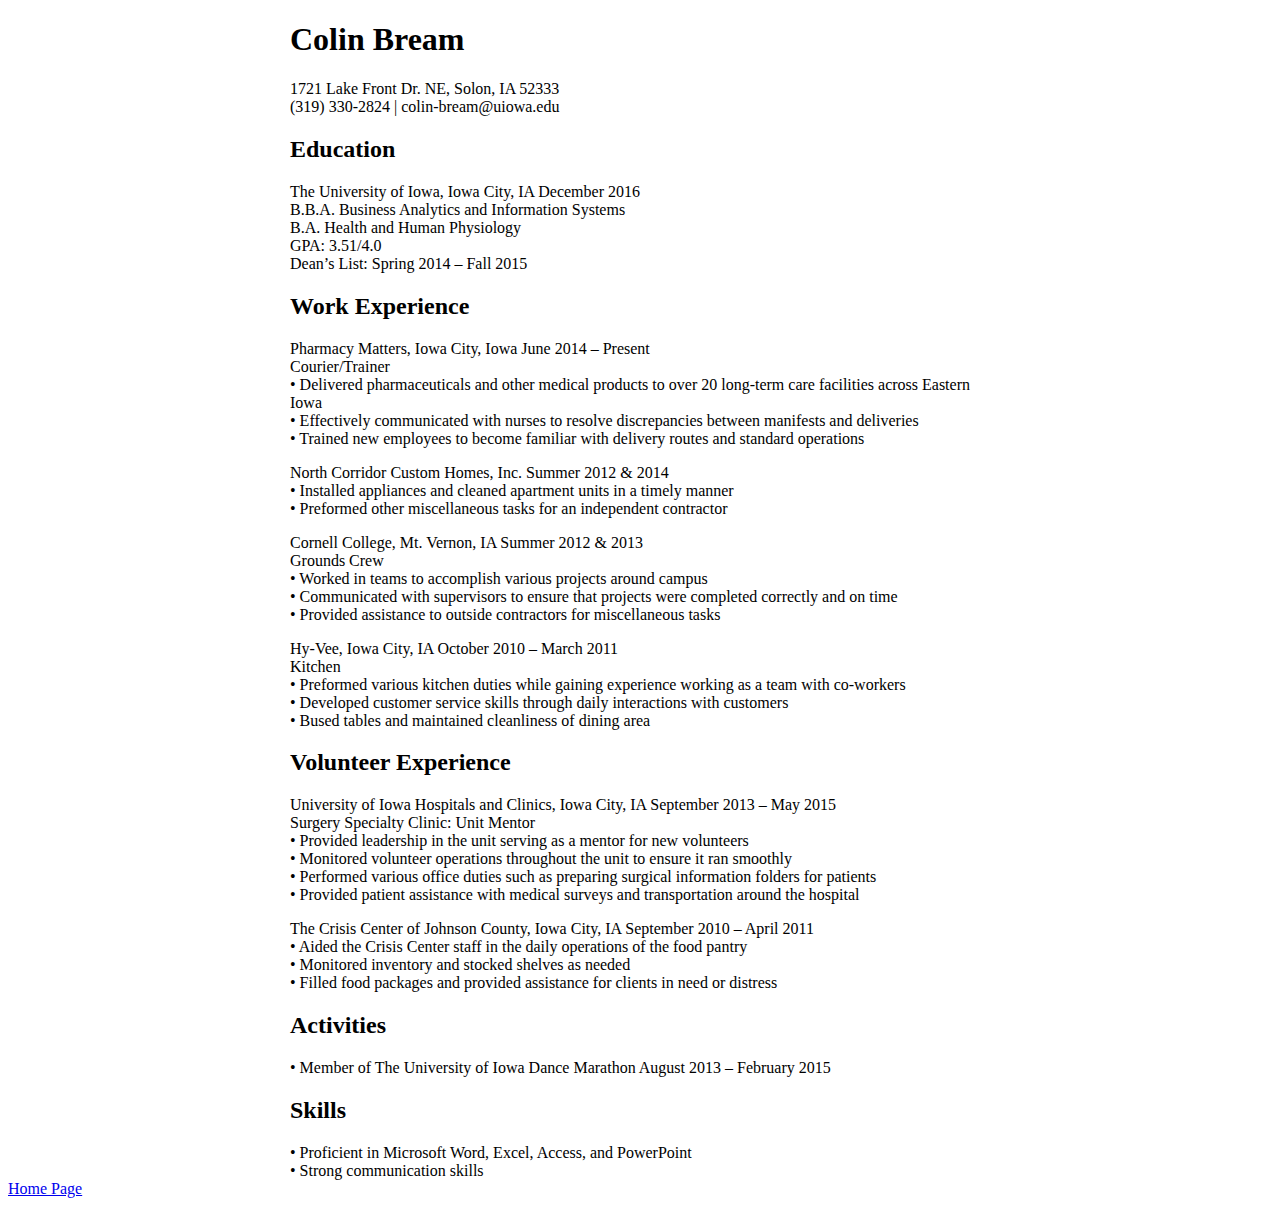
<file: resume.html>
<!DOCTYPE html>
<html lang = "en">

<head>
	
	<meta charset="utf-8">
	<title>Resume</title>
	<link rel="stylesheet" type="text/css" href="stylesheet.css"/>

</head>

<body>
<div id="resume">
<h1>Colin Bream</h1>

1721 Lake Front Dr. NE, Solon, IA 52333 <br/>

(319) 330-2824 | colin-bream@uiowa.edu

<h2>Education</h2>

The University of Iowa, Iowa City, IA December 2016 <br/>

B.B.A. Business Analytics and Information Systems <br/>

B.A. Health and Human Physiology <br/>

GPA: 3.51/4.0 <br/>

Dean’s List: Spring 2014 – Fall 2015 <br/>

<h2>Work Experience</h2>

<p>	Pharmacy Matters, Iowa City, Iowa June 2014 – Present <br/>

	Courier/Trainer <br/>

	• Delivered pharmaceuticals and other medical products to over 20 long-term care facilities across Eastern Iowa <br/>

	• Effectively communicated with nurses to resolve discrepancies between manifests and deliveries <br/>

	• Trained new employees to become familiar with delivery routes and standard operations <br/>
</p>

<p>North Corridor Custom Homes, Inc. Summer 2012 & 2014 <br/>

• Installed appliances and cleaned apartment units in a timely manner <br/>

• Preformed other miscellaneous tasks for an independent contractor <br/>
</p>

<p>Cornell College, Mt. Vernon, IA Summer 2012 & 2013 <br/>

Grounds Crew <br/>

• Worked in teams to accomplish various projects around campus <br/>

• Communicated with supervisors to ensure that projects were completed correctly and on time <br/>

• Provided assistance to outside contractors for miscellaneous tasks <br/>
</p>

<p>Hy-Vee, Iowa City, IA October 2010 – March 2011 <br/>

Kitchen <br/>

• Preformed various kitchen duties while gaining experience working as a team with co-workers <br/>

• Developed customer service skills through daily interactions with customers <br/>

• Bused tables and maintained cleanliness of dining area <br/>
</p>

<h2>Volunteer Experience</h2>

<p>University of Iowa Hospitals and Clinics, Iowa City, IA September 2013 – May 2015 <br/>
Surgery Specialty Clinic: Unit Mentor <br/>

• Provided leadership in the unit serving as a mentor for new volunteers <br/>

• Monitored volunteer operations throughout the unit to ensure it ran smoothly <br/>

• Performed various office duties such as preparing surgical information folders for patients <br/>

• Provided patient assistance with medical surveys and transportation around the hospital <br/>
</p>

<p>The Crisis Center of Johnson County, Iowa City, IA September 2010 – April 2011 <br/>

• Aided the Crisis Center staff in the daily operations of the food pantry <br/>

• Monitored inventory and stocked shelves as needed <br/>

• Filled food packages and provided assistance for clients in need or distress <br/>
</p>

<h2>Activities</h2>

• Member of The University of Iowa Dance Marathon August 2013 – February 2015

<h2>Skills</h2>

• Proficient in Microsoft Word, Excel, Access, and PowerPoint <br/>

• Strong communication skills
</div>


<footer>

	<a href="./index.html">Home Page</a>
	
</footer>



</body>

</html>
</file>
<file: stylesheet.css>
#body_index	{
		background-color: Orange;
		color: blue;
		font-size: 14pt;
		font-family: Sans-serif; 
		
		
		
}

#resume {
	width: 700px;
	margin-left: auto;
	margin-right: auto;
	text-align: left;
}

.image {background-color: white; 
	border: 5px solid black;
	width: 400px;
	height: 400px;
	padding: 20px;
	padding-bottom: 100px;
	margin-right: auto;
	margin-left: auto;
	text-align: center
}
</file>
